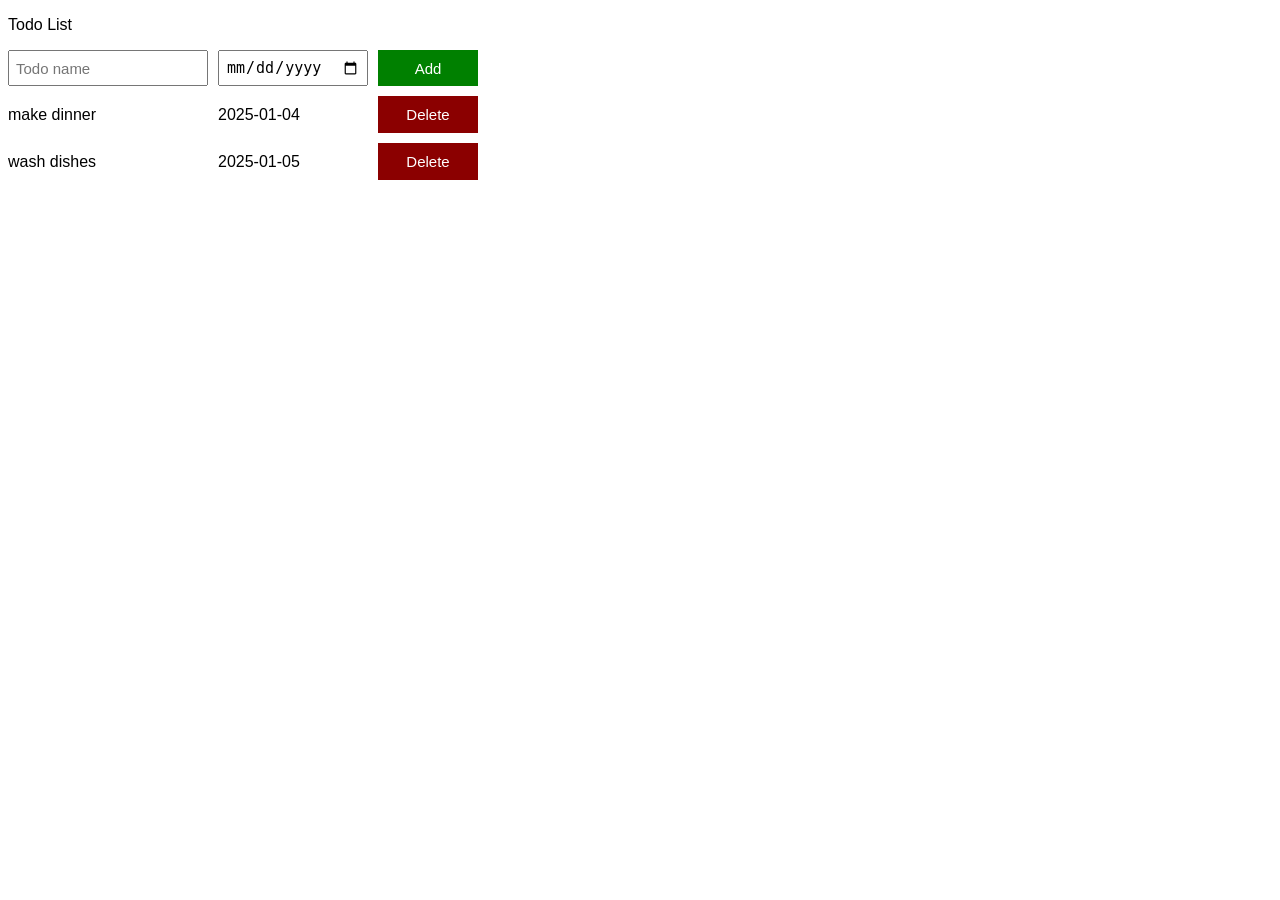
<file: index.html>
<!DOCTYPE html>
<html lang="en">
<head>
  <meta charset="UTF-8">
  <meta name="viewport" content="width=device-width, initial-scale=1.0">
  <title>Todo List</title>
  <link rel="stylesheet" href="style.css">
</head>
<body>
<p>Todo List</p>
<div class="todo-input-grid">
    <input type="text" placeholder="Todo name"
    class ="js-name-input name-input">
    <input type="date" class="js-due-date-input due-date-input">
    <button
    class="add-todo-button js-add-todo-button">Add</button>
</div>
<div class="js-todo-list todo-grid"></div>


  <script src="script.js"></script>
</body>
</html>
</file>
<file: style.css>
body{
  font-family: Arial;

}

.todo-grid,
.todo-input-grid {
   display: grid;
  grid-template-columns:  200px 150px 100px;
  column-gap: 10px;
  row-gap: 10px; 
  align-items: center;
 
}
.todo-input-grid{
  margin-bottom: 10px;
  align-items: stretch;
}
.name-input,
.due-date-input {
font-size: 15px;
padding: 6px;

}
.add-todo-button,
.delete-todo-button {
  background-color: green;
  color: white;
  border: none;
  font-size: 15px;
  cursor: pointer;
}

.delete-todo-button {
  background-color: darkred;
  padding-top: 10px;
  padding-bottom: 10px;
}
</file>
<file: 12-todo-list.css>
body{
  font-family: Arial;

}

.todo-grid,
.todo-input-grid {
   display: grid;
  grid-template-columns:  200px 150px 100px;
  column-gap: 10px;
  row-gap: 10px; 
  align-items: center;
 
}
.todo-input-grid{
  margin-bottom: 10px;
  align-items: stretch;
}
.name-input,
.due-date-input {
font-size: 15px;
padding: 6px;

}
.add-todo-button,
.delete-todo-button {
  background-color: green;
  color: white;
  border: none;
  font-size: 15px;
  cursor: pointer;
}

.delete-todo-button {
  background-color: darkred;
  padding-top: 10px;
  padding-bottom: 10px;
}
</file>
